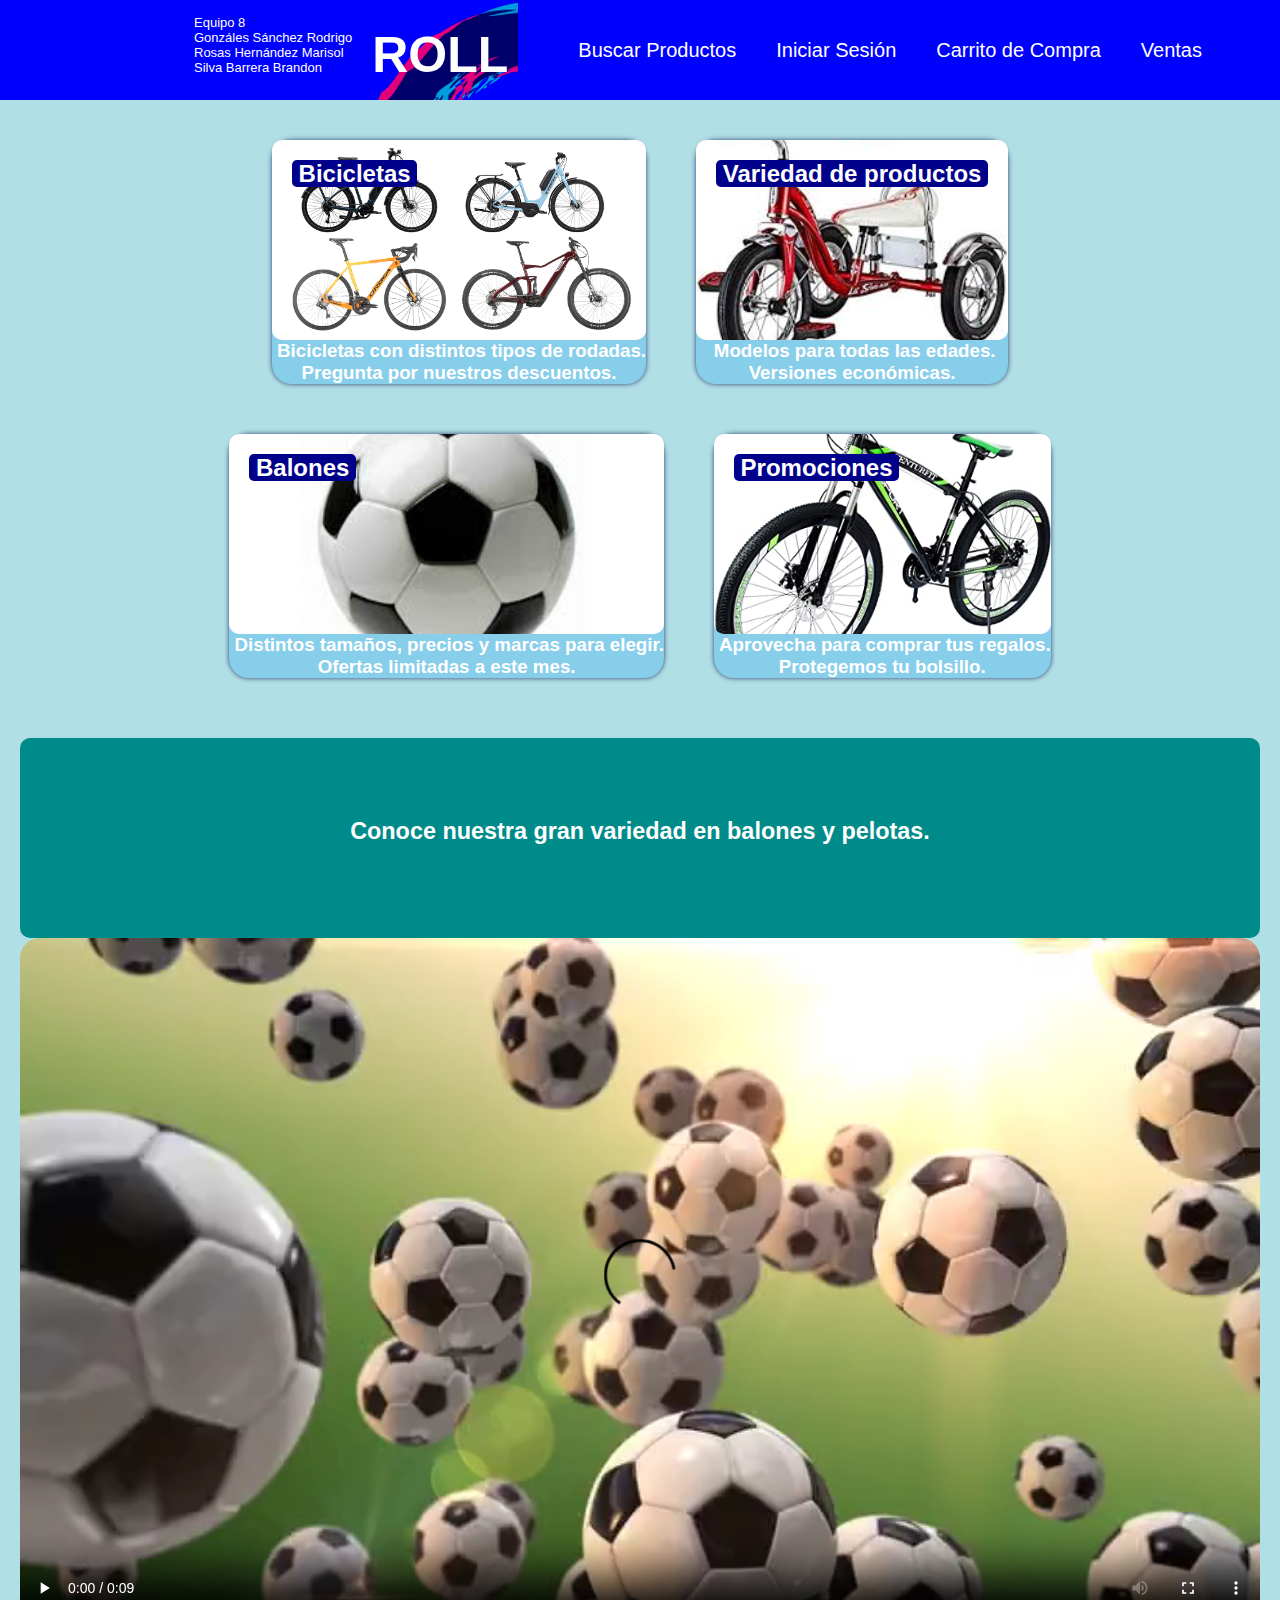
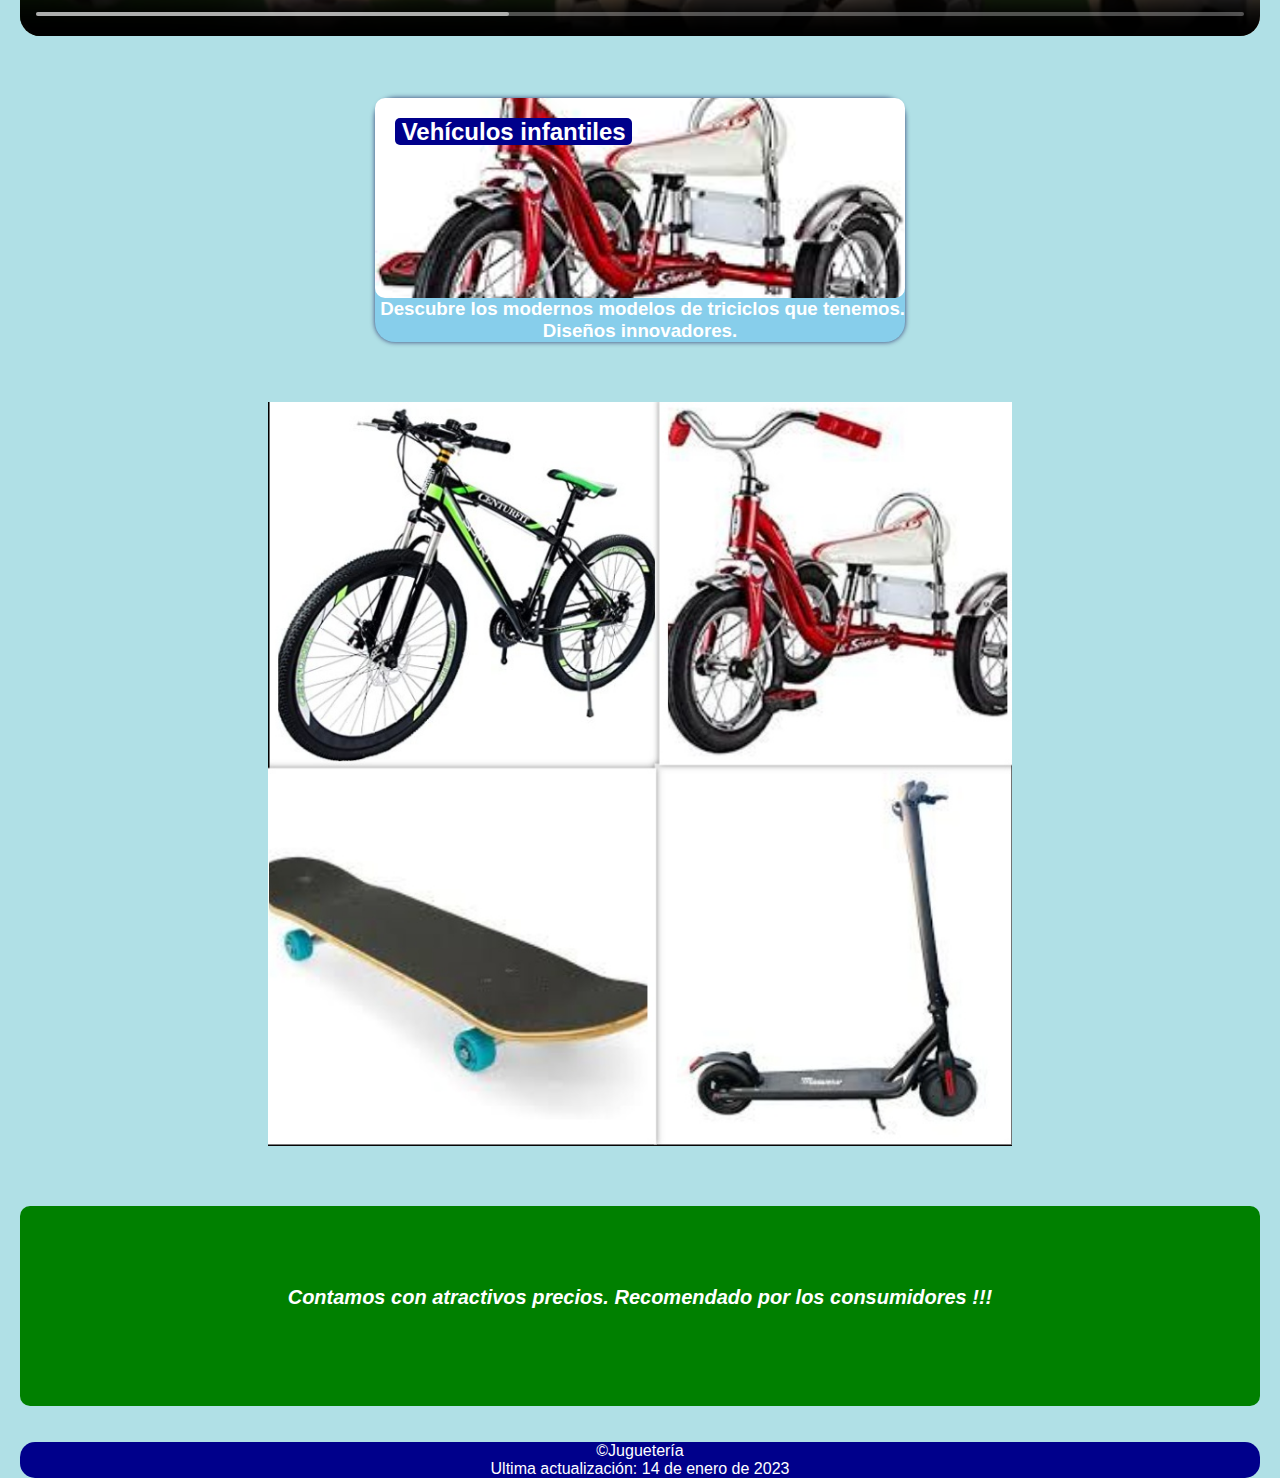
<file: index.html>
<!-- Index de Juguetería -->
<!DOCTYPE html>
<html lang="es-MX">
    <head>
    <meta charset="utf-8">
    <title>La Juguetería México</title>
    <style>
        footer {
            background-color: darkblue;
            border-radius: 15px;
            padding: auto;
            color: white;
            text-align: center;
        }

    </style>
    <script defer src="js/inicio.js"></script>
    <link rel="stylesheet" href="inicio.css">
    <link rel="stylesheet" href="inicial.css">
    <link rel="shortcut icon" href="imagenes/img-icon.png">
    </head>
    <body style="background-color:powderblue">
        <header class="header">
            <nav class="nav">
               <a href="#" class="hipervinculo" style="font-size:13px;padding: 0 10px;">
                    <ul style="list-style:none;">
                        <li>&nbsp</li>
                        <li>Equipo&nbsp8</li> 
                        <li>Gonzáles&nbspSánchez&nbspRodrigo</li> 
                        <li>Rosas&nbspHernández&nbspMarisol</li>
                        <li>Silva&nbspBarrera&nbspBrandon</li>
                    </ul>
                </a>
                <a href="index.html" class="logo hipervinculo" style="background-image:url('./imagenes/logo.png');max-height:80px;">ROLL</a>
                <button class="menu-desplegable">
                    <img src="imagenes/menu.png" width="20px" height="20px">
                </button>
                <ul class="menu">
                    <li class="menu-boton"><a href="productos.html" class="menu-hipervinculo hipervinculo">Buscar Productos</a></li>
                    <li class="menu-boton"><a href="iniciarSesion.html" class="menu-hipervinculo hipervinculo">Iniciar Sesión</a></li>
                    <li class="menu-boton"><a href="carrito.html" class="menu-hipervinculo hipervinculo">Carrito de Compra</a></li>
                    <li class="menu-boton"><a href="reporteVentas.html" class="menu-hipervinculo hipervinculo">Ventas</a></li>
                </ul>
            </nav>
        </header>
        <div class="contenedor">
            <div class="contenedor-productos">
                <div class="producto" style="cursor: pointer;" onclick="window.location='productos.html#bic';">
                    <div class="carta" style="background-image: url('./imagenes/bicicletas.png')">
                        <div class="texto">
                            <h2><span style="color:white;background-color: darkblue;border-radius: 5px;">&nbsp;Bicicletas&nbsp;</span></h2>
                        </div>
                    </div>
                    <div class="des">
                        <h3><p style="text-align: center;">&nbsp;Bicicletas con distintos tipos de rodadas. <br> &nbsp;Pregunta por nuestros descuentos.&nbsp;</p></h3>
                    </div>
                </div>
                <div class="producto" style="cursor: pointer;" onclick="window.location='productos.html';">
                    <div class="carta" style="background-image: url('./imagenes/triciclo.jpg');">
                        <div class="texto">
                            <h2><span style="color:white;background-color: darkblue;border-radius: 5px;">&nbsp;Variedad de productos&nbsp;</span></h2>
                        </div>
                    </div>
                    <div class="des">
                        <h3><p style="text-align: center;">&nbsp;Modelos para todas las edades.<br> &nbsp;Versiones económicas.&nbsp;</p></h3>
                    </div>
                </div>
                <div class="producto" style="cursor: pointer;" onclick="window.location='productos.html#bal';">
                    <div class="carta" style="background-image: url('./imagenes/balon.jpg');">
                        <div class="texto">
                            <h2><span style="color:white;background-color: darkblue;border-radius: 5px;">&nbsp;Balones&nbsp;</span></h2>
                        </div>
                    </div>
                    <div class="des">
                        <h3><p style="text-align: center;">&nbsp;Distintos tamaños, precios y marcas para elegir.<br> &nbsp;Ofertas limitadas a este mes.&nbsp;</p></h3>
                    </div>
                </div>
                <div class="producto" style="cursor: pointer;" onclick="window.location='productos.html#bic';">
                    <div class="carta" style="background-image: url('./imagenes/bicicleta.jpg');">
                        <div class="texto">
                            <h2><span style="color:white;background-color: darkblue;border-radius: 5px;">&nbsp;Promociones&nbsp;</span></h2>
                        </div>
                    </div>
                    <div class="des">
                        <h3><p style="text-align: center;">&nbsp;Aprovecha para comprar tus regalos.<br> &nbsp;Protegemos tu bolsillo.&nbsp;</p></h3>
                    </div>
                </div>
            </div>
        </div>
        <div class="carta" style="background-color: darkcyan;color:white;text-align:center;padding:80px 0 80px 0;font-size:20px;max-height:200px;">
            <h3>Conoce nuestra gran variedad en balones y pelotas.</h3>
        </div>
        <video src="imagenes/balones.mp4" controls></video>
        <br><br>
        <div class="contenedor">
            <div class="contenedor-productos">
                <div class="producto" style="cursor: pointer;" onclick="window.location='https://www.youtube.com/watch?v=MyROvu6gvdE';">
                    <div class="carta" style="background-image: url('./imagenes/triciclo.jpg')">
                        <div class="texto">
                            <h2><span style="color:white;background-color: darkblue;border-radius: 5px;">&nbsp;Vehículos infantiles&nbsp;</span></h2>
                        </div>
                    </div>
                    <div class="des">
                        <h3><p style="text-align: center;">&nbsp;Descubre los modernos modelos de triciclos que tenemos. <br> &nbsp;Diseños innovadores.&nbsp;</p></h3>
                    </div>
                </div>
            </div>
        </div>
        <!--Mapa-->
        <div id="contenedor-mapa">
            <img id="img_map" src="./imagenes/vehiculos.jpg" width="60%" alt="vehiculos" usemap="#mapa">
            <map name="mapa">
                <area id="bicicleta" shape="rect" coords="" alt="bicicleta" href="comprar.html?producto=bicicleta">
                <area id="triciclo" shape="rect" coords="" alt="triciclo" href="comprar.html?producto=triciclo">
                <area id="scooter" shape="rect" coords="" href="">
                <area id="patin" shape="rect" coords="" alt="patin del diablo" href="comprar.html?producto=patin">  
            </map>
            <script>
                start();
                window.onresize = start;
                function start(){
                    var imageMapWidth = document.getElementById('img_map').clientWidth;
                    var imageMapHalf = imageMapWidth/2;
                    imageMapWidth.toString();
                    imageMapHalf.toString();
                    var coord_bicicleta = '0,0,'+imageMapHalf+','+imageMapHalf;
                    var coord_triciclo = imageMapHalf+',0,'+imageMapWidth+','+imageMapHalf;
                    var coord_scooter = '0,'+imageMapHalf+','+imageMapHalf+','+imageMapWidth;
                    var coord_patin = imageMapHalf+','+imageMapHalf+','+imageMapWidth+','+imageMapWidth;
                    var b = document.getElementById("bicicleta");
                    b.setAttribute("coords", coord_bicicleta);
                    var t = document.getElementById("triciclo");
                    t.setAttribute("coords", coord_triciclo);
                    var s = document.getElementById("scooter");
                    s.setAttribute("coords", coord_scooter);
                    var p = document.getElementById("patin");
                    p.setAttribute("coords", coord_patin);
                                }

            </script>
        </div>
        <!--Mapa-->
        <div class="carta" style="background-color: green;color:white;text-align:center;padding:80px 0 80px 0;font-size:20px;max-height:200px;">
            <em>
                Contamos con atractivos precios.
    
                Recomendado por los consumidores   !!!
            </em>
        </div>
        <br><br>
    </body>
    <footer>
        <p>&copy;Juguetería</p>
        <p>Ultima actualización: 14 de enero de 2023</p>
        <!--
            <ul>
            <li><a href="/acerca-de" style="color: aliceblue;">Acerca de</a></li>
            <li><a href="/conectar" style="color: aliceblue;">Conectar</a></li>
            <li><a href="/rrss" style="color: aliceblue;">Redes Sociales</a></li>
            </ul>
         -->
    </footer>
</html>
</file>
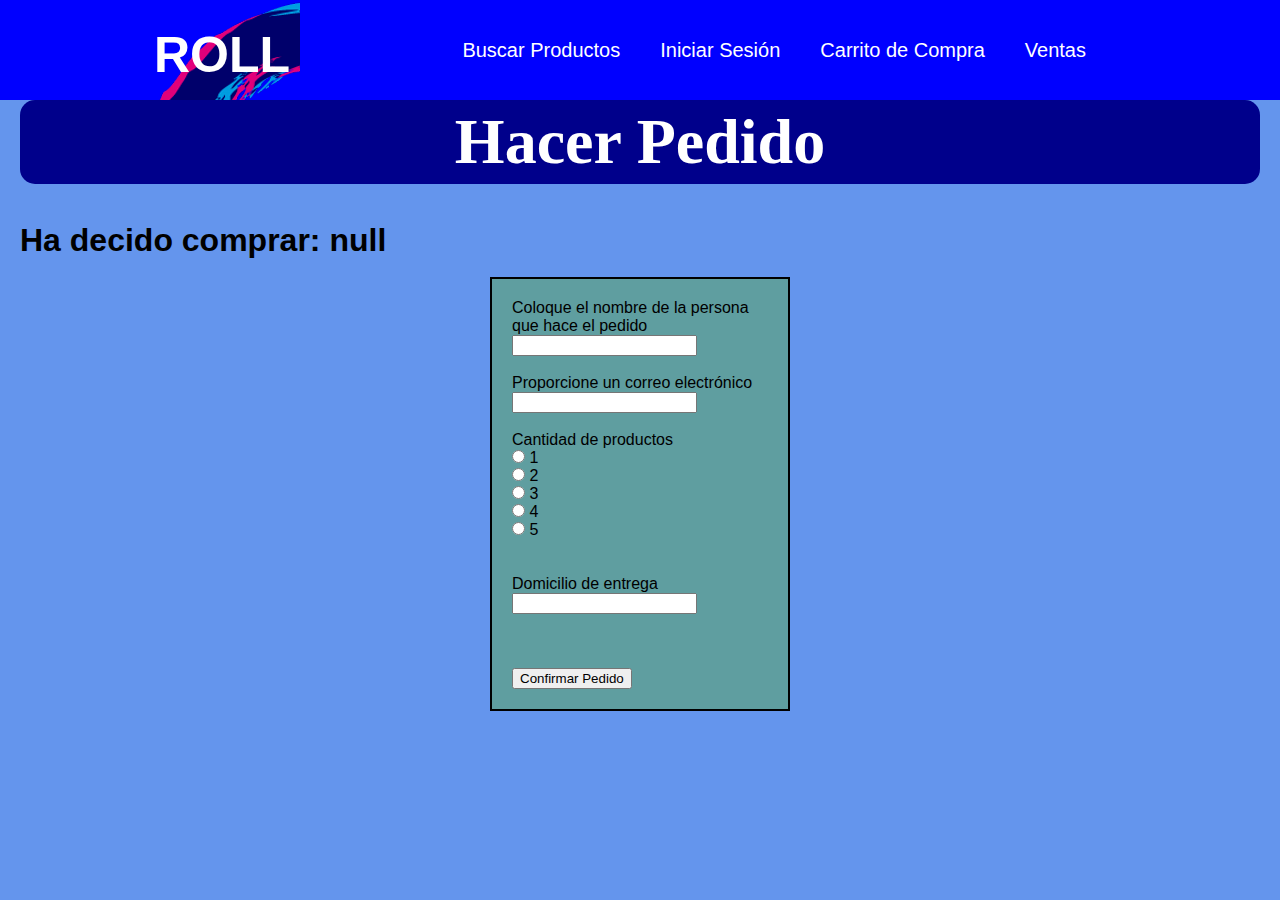
<file: comprar.html>
<!-- Página para iniciar sesión -->
<!DOCTYPE html>
<html lang="es-mx">
    <head>
        <meta charset="utf-8">
        <script defer src="js/inicio.js"></script>
        <link rel="stylesheet" href="inicial.css">
        <link rel="stylesheet" href="inicio.css">
    </head>
    <body onload="obtenerProducto()">
        <!-- Menú superior -->
        <header class="header">
            <nav class="nav">
                <a href="index.html" class="logo hipervinculo" style="background-image:url('./imagenes/logo.png');max-height:80px;">ROLL</a>
                <button class="menu-desplegable">
                    <img src="imagenes/menu.png" width="20px" height="20px">
                </button>
                <ul class="menu">
                    <li class="menu-boton"><a href="productos.html" class="menu-hipervinculo hipervinculo">Buscar Productos</a></li>
                    <li class="menu-boton"><a href="iniciarSesion.html" class="menu-hipervinculo hipervinculo">Iniciar Sesión</a></li>
                    <li class="menu-boton"><a href="carrito.html" class="menu-hipervinculo hipervinculo">Carrito de Compra</a></li>
                    <li class="menu-boton"><a href="reporteVentas.html" class="menu-hipervinculo hipervinculo">Ventas</a></li>
                </ul>
            </nav>
        </header>
        <script>
            
        </script>
        <!-- Usuario existente -->
        <div class="titulo">
            <h1>Hacer Pedido</h1>
        </div>
        <br>
        <h1 id="nombreProducto">H</h1>
        <br>
        <div class="contenedor-compra">
            <form name = "venta" action="venta.php" method="post">
                <!--<input type="checkbox" name="balon" value="balon">Balón</input>
                <input type="checkbox" name="triciclo" value="triciclo">Triciclo</input>
                <input type="checkbox" name="patin" value="patin">Patín</input>
                <input type="checkbox" name="bicicleta" value="bicicleta">Bicicleta</input>
                <br><br>-->
                Coloque el nombre de la persona que hace el pedido <input type="text" name="nombreCliente"><br><br>
                Proporcione un correo electrónico <input type="text" name="correoElectronico"><br><br>
                <p>
                    Cantidad de productos <br>
                    <input type="radio" name="cantidad" value="1"> 1 <br>
                    <input type="radio" name="cantidad" value="2"> 2 <br>
                    <input type="radio" name="cantidad" value="3"> 3 <br>
                    <input type="radio" name="cantidad" value="4"> 4 <br>
                    <input type="radio" name="cantidad" value="5"> 5  <br>
                    <br><br>
                </p>
                Domicilio de entrega <input type="text" name="domicilioEntrega"><br><br>
                <!-- El nombre del producto se obtiene desde un parametro URL con la función
                     obtenerProducto(). Se coloca en un apartado del formulario no visible
                     al usuario, con el fin de poder enviarlo con POST.  -->
                <input type="text" name="producto" id="productoElegido" hidden><br><br>
                <input type="submit" value="Confirmar Pedido"><br>
        </div>
        <br>
        <!--<a href="index.html">Volver al inicio</a>-->
        <script>
            //El producto elegido se obtiene como un parametro de la URL.
            //La URL con el producto elegido se produce desde productos.html
            function obtenerProducto() {
                const valores = window.location.search;
                //Creamos la instancia
                const urlParams = new URLSearchParams(valores);
                //Accedemos a los valores
                var producto = urlParams.get('producto');
                productoElegido = document.getElementById("productoElegido");
                productoElegido.setAttribute("value", producto);
            }
            //Se coloca el producto escogido en una etiqueta h1
            const valores = window.location.search;
            //Creamos la instancia
            const urlParams = new URLSearchParams(valores);
            //Accedemos a los valores
            var producto = urlParams.get('producto');
            document.getElementById('nombreProducto').innerHTML = "Ha decido comprar: " + producto;
        </script>
    </body>
</html>
</file>
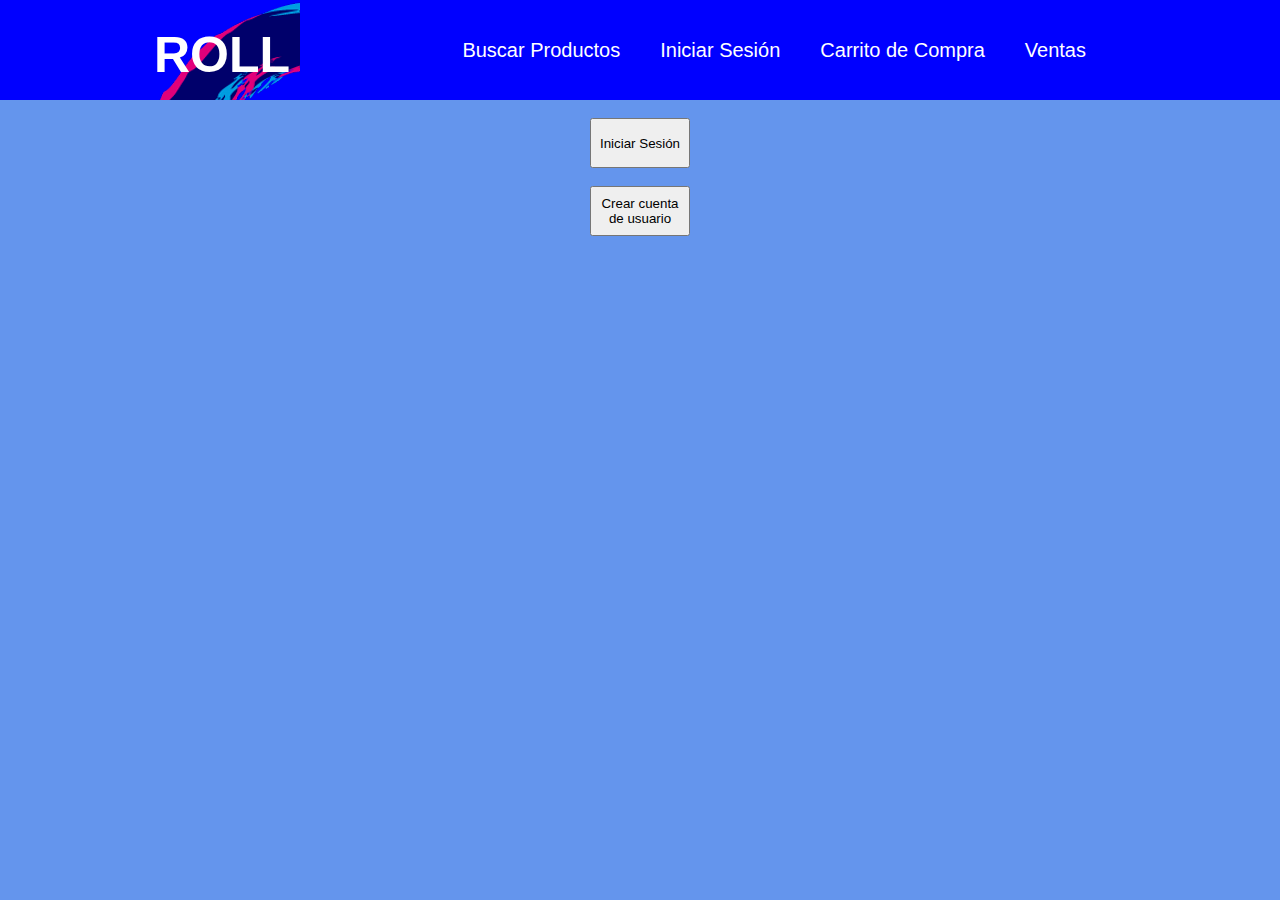
<file: iniciarSesion.html>
<!-- Página para iniciar sesión -->
<!DOCTYPE html>
<html lang="es-mx">
    <head>
        <meta charset="utf-8">
        <script defer src="js/inicio.js"></script>
        <link rel="stylesheet" href="inicial.css">
        <link rel="stylesheet" href="inicio.css">
    </head>
    <body>
        <!-- Menú superior -->
        <header class="header">
            <nav class="nav">
                <a href="index.html" class="logo hipervinculo" style="background-image:url('./imagenes/logo.png');max-height:80px;">ROLL</a>
                <button class="menu-desplegable">
                    <img src="imagenes/menu.png" width="20px" height="20px">
                </button>
                <ul class="menu">
                    <li class="menu-boton"><a href="productos.html" class="menu-hipervinculo hipervinculo">Buscar Productos</a></li>
                    <li class="menu-boton"><a href="iniciarSesion.html" class="menu-hipervinculo hipervinculo">Iniciar Sesión</a></li>
                    <li class="menu-boton"><a href="carrito.html" class="menu-hipervinculo hipervinculo">Carrito de Compra</a></li>
                    <li class="menu-boton"><a href="reporteVentas.html" class="menu-hipervinculo hipervinculo">Ventas</a></li>
                </ul>
            </nav>
        </header>
        <!-- Usuario existente -->
        <div class="titulo" id="f1">
            <h1>Usuario existente</h1>
        </div>
        <div id="inicioSesion">
            <form name = "inicioSesion" action="inicioSesion.php" method="post">
                Correo del cliente <input type="email" name="correoCliente" placeholder="correo@ejemplo.com" required><br><br>
                Contraseña <input type="password" name="contrasena" required><br><br>
                <input type="submit" name="submit2" value="Iniciar Sesión"><br>
            </form>
        </div>
        <!-- Nuevos usuarios -->
        <div class="titulo" id="f2">
            <h1>Nuevo Usuario</h1>
        </div>
        <div id="altaCliente">
            <form name = "altaCliente" action="altaCliente.php" method="post">
                Nombre  <br> <input type="text" name="nombreCliente" required><br><br>
                Apellido Paterno <input type="text" name="apPatCliente" required><br><br>
                Apellido Materno <input type="text" name="apMatCliente" required><br><br>
                Correo eléctronico <input type="email" name="correoCliente" required><br><br>
                Contrasena <input type="password" name="contrasena" required><br><br>
                Domicilio <br> <input type="text" name="domicilio" required><br><br>
                <input type="submit" name="submit1" value="Crear usuario"><br>
            </form>
        </div>
        <br>
        <div class="botonInicioSesion">
            <button type="button"onclick=iniciarSesion() id="b2" style="height:50px; width:100px;">Iniciar Sesión</button>
        </div>
        <br>
        <div class="botonInicioSesion">
            <button type="button"onclick=altaClientes() id="b1" style="height:50px; width:100px;">Crear cuenta de usuario</button>
        </div>
        <br>
        <!--<a href="index.html">Volver al inicio</a>-->
        <script>
            function iniciarSesion(){
                document.getElementById('f1').style.display = "flex";
                document.getElementById('inicioSesion').style.display = "flex";
                document.getElementById('b1').style.display = "none";
                document.getElementById('b2').style.display = "none";
            }
            function altaClientes(){
                document.getElementById('f2').style.display = "flex";
                document.getElementById('altaCliente').style.display = "flex";
                document.getElementById('b1').style.display = "none";
                document.getElementById('b2').style.display = "none";
            }
        </script>
    </body>
</html>
</file>
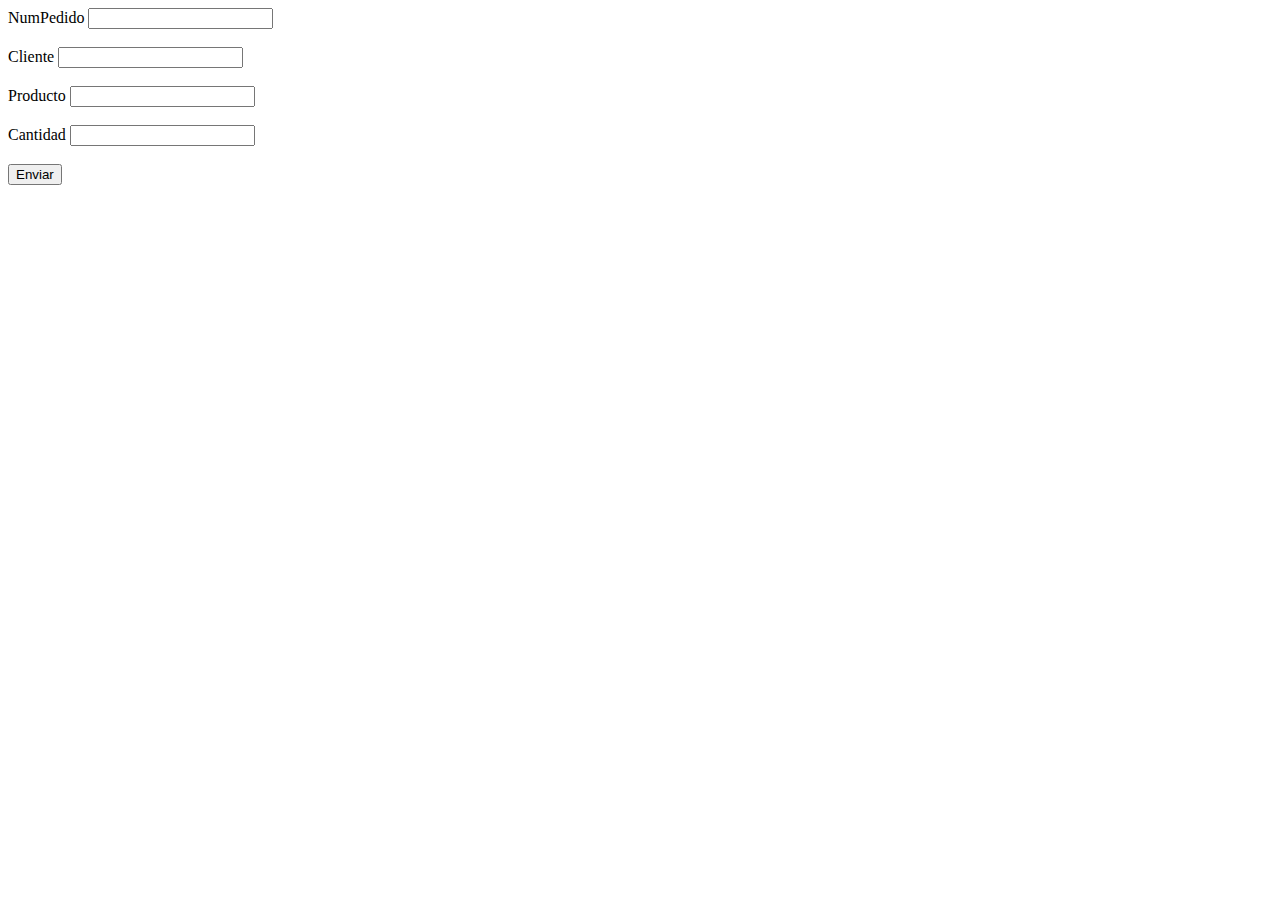
<file: Pedido.html>
<!DOCTYPE html>
<html>
<body>
<form name = "pedido" action="pedidoNew.php" method="post">
NumPedido <input type="text" name="numPedido"><br><br>
Cliente <input type="text" name="numCliente"><br><br>
Producto <input type="text" name="codProducto"><br><br>
Cantidad <input type="text" name="cantidad"><br><br>
<input type="submit" value="Enviar"><br>
</body>
</html>
</file>
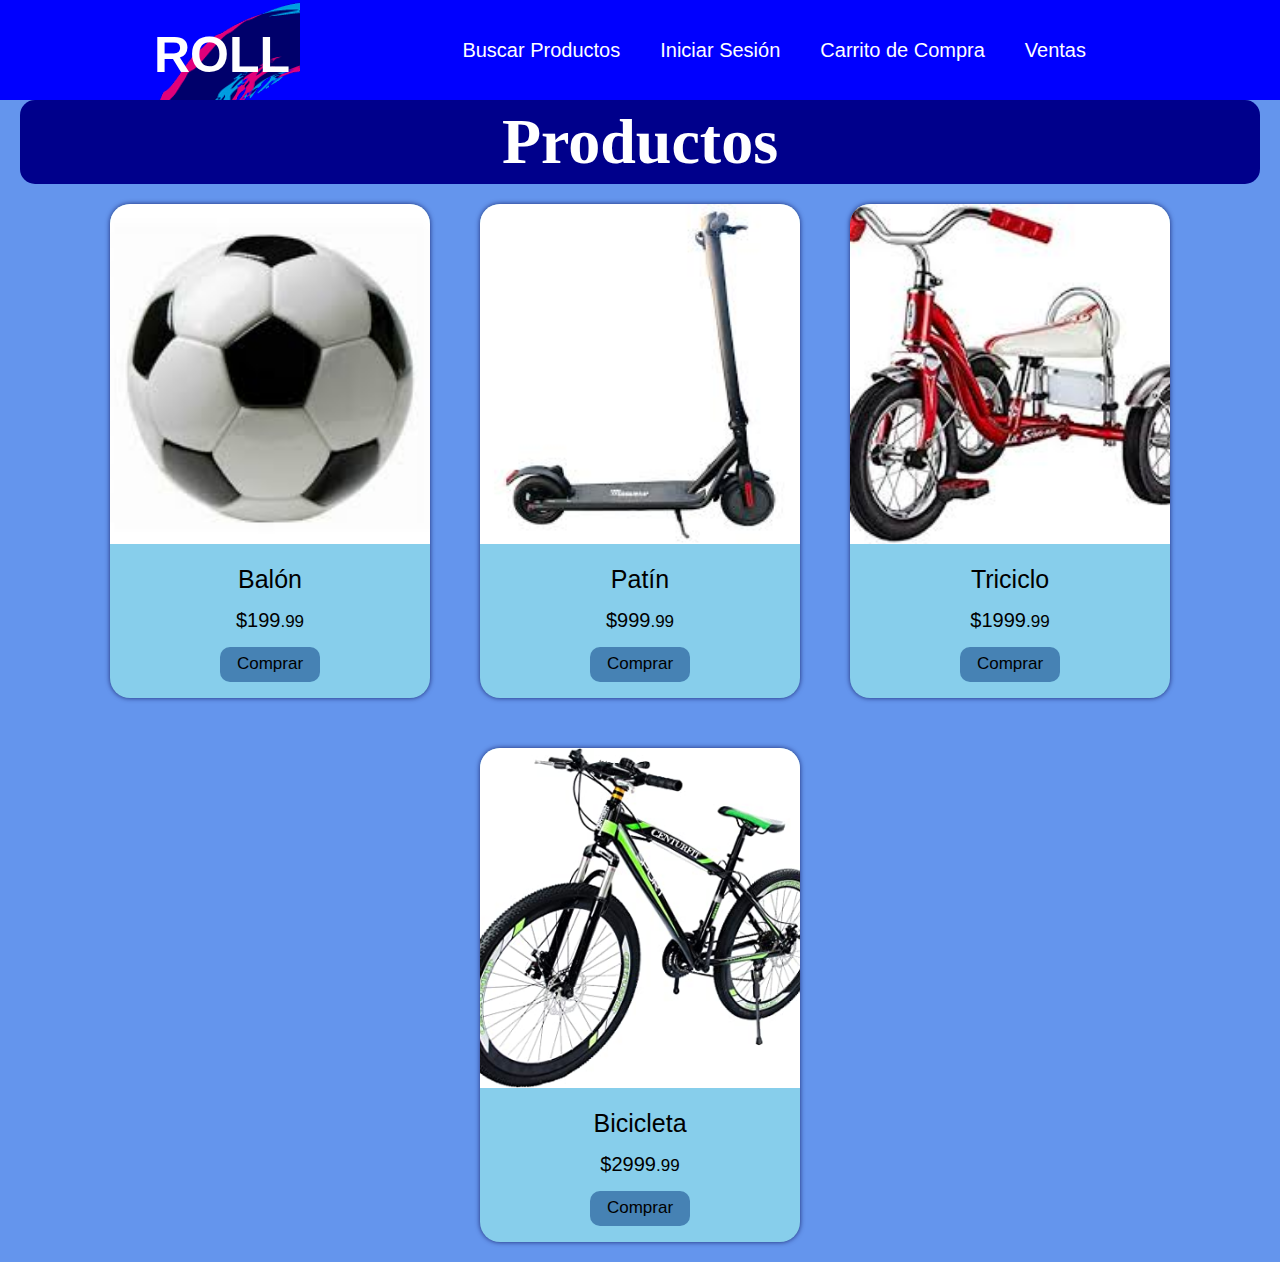
<file: productos.html>
<!-- Página para buscar productos -->
<!DOCTYPE html>
<html lang="es-mx">
    <head>
        <meta charset="utf-8">
        <script defer src="js/inicio.js"></script>
        <link rel="stylesheet" href="inicial.css">
        <link rel="stylesheet" href="inicio.css">
    </head>
    <body>
        <!-- Menú superior -->
        <header class="header">
            <nav class="nav">
                <a href="index.html" class="logo hipervinculo" style="background-image:url('./imagenes/logo.png');max-height:80px;">ROLL</a>
                <button class="menu-desplegable">
                    <img src="imagenes/menu.png" width="20px" height="20px">
                </button>
                <ul class="menu">
                    <li class="menu-boton"><a href="productos.html" class="menu-hipervinculo hipervinculo">Buscar Productos</a></li>
                    <li class="menu-boton"><a href="iniciarSesion.html" class="menu-hipervinculo hipervinculo">Iniciar Sesión</a></li>
                    <li class="menu-boton"><a href="carrito.html" class="menu-hipervinculo hipervinculo">Carrito de Compra</a></li>
                    <li class="menu-boton"><a href="reporteVentas.html" class="menu-hipervinculo hipervinculo">Ventas</a></li>
                </ul>
            </nav>
        </header>
        <!-- Contenido productos -->
        <div class="titulo">
            <h1>Productos</h1>
        </div>
       
        <div id="contenedor" class="contenedor-productos">
            <div id="bal">
                <img src="./imagenes/balon.jpg"  class="img-productos" alt="balon">
                <div class="informacion">
                    <p>Balón</p>
                    <p class="precio">$199<span>.99</span></p>
                    <!-- Se envia el nombre del producto como parámetro URL a la pagina comprar.html
                         con la función comprar(). El hipervínculo resultante es comprar.html?nombreProducto-->
                    <button type="button" onclick="comprar('balon')">Comprar</button>
                </div>
            </div>
            <div id="pat">
                <img src="./imagenes/patin.jpg"  class="img-productos" alt="patin">
                <div class="informacion">
                    <p>Patín</p>
                    <p class="precio">$999<span>.99</span></p>
                    <!-- Se envia el nombre del producto como parámetro URL a la pagina comprar.html
                         con la función comprar(). El hipervínculo resultante es comprar.html?nombreProducto-->
                    <button type="button" onclick="comprar('patin')">Comprar</button>
                </div>
            </div>
            <div id="tri">
                <img src="./imagenes/triciclo.jpg" class="img-productos" alt="triciclo">
                <div class="informacion">
                    <p>Triciclo</p>
                    <p class="precio">$1999<span>.99</span></p>
                    <!-- Se envia el nombre del producto como parámetro URL a la pagina comprar.html
                         con la función comprar(). El hipervínculo resultante es comprar.html?nombreProducto-->
                    <button type="button" onclick="window.comprar('triciclo')">Comprar</button>
                </div>
            </div>
            <div id="bic">
                <img src="./imagenes/bicicleta.jpg" class="img-productos" alt="bicicleta">
                <div class="informacion">
                    <p>Bicicleta</p>
                    <p class="precio">$2999<span>.99</span></p>
                    <!-- Se envia el nombre del producto como parámetro URL a la pagina comprar.html
                         con la función comprar(). El hipervínculo resultante es comprar.html?nombreProducto-->
                    <button type="button" onclick="window.close();comprar('bicicleta')">Comprar</button>
                </div>
            </div>
        </div>
        <!--<a href="index.html">Volver al inicio</a>-->
    </body>
</html>
</file>
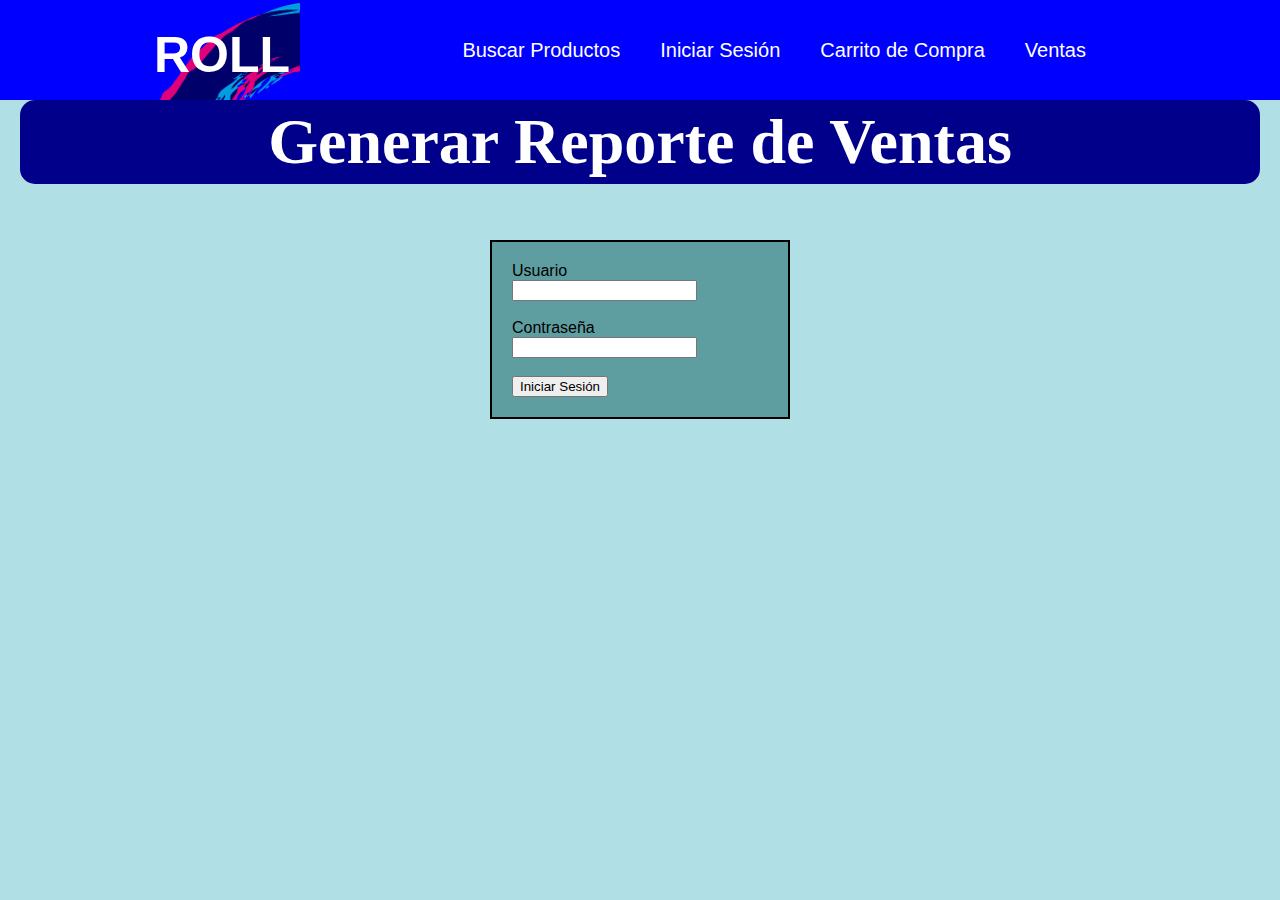
<file: reporteVentas.html>
<!-- Página de reportes de ventas -->
<!DOCTYPE html>
<html lang="es-MX">
    <head>
    <meta charset="utf-8">
    <script>
    function cambiaParrafo() {
        document.getElementById("parrafo").innerHTML = "parrafo cambiado";
        }
    </script> 
    <script defer src="js/inicio.js"></script>
    <link rel="stylesheet" href="inicio.css">
    <link rel="stylesheet" href="inicial.css">
    </head>
    <body style="background-color:powderblue">
        <header class="header">
            <nav class="nav">
                <a href="index.html" class="logo hipervinculo" style="background-image:url('./imagenes/logo.png');max-height:80px;">ROLL</a>
                <button class="menu-desplegable">
                    <img src="imagenes/menu.png" width="20px" height="20px">
                </button>
                <ul class="menu">
                    <li class="menu-boton"><a href="productos.html" class="menu-hipervinculo hipervinculo">Buscar Productos</a></li>
                    <li class="menu-boton"><a href="iniciarSesion.html" class="menu-hipervinculo hipervinculo">Iniciar Sesión</a></li>
                    <li class="menu-boton"><a href="carrito.html" class="menu-hipervinculo hipervinculo">Carrito de Compra</a></li>
                    <li class="menu-boton"><a href="reporteVentas.html" class="menu-hipervinculo hipervinculo">Ventas</a></li>
                </ul>
            </nav>
        </header>
        <!-- Usuario existente -->
        <div class="titulo">
            <h1>Generar Reporte de Ventas</h1>
        </div>
        <br><br>
        <div id="contenedor-ventas">
            <form name = "inicioSesion" action="reporteVentas.php" method="post">
                Usuario <br><input type="text" name="usuario"><br><br>
                Contraseña <input type="password" name="contrasena"><br><br>
                <input type="submit" value="Iniciar Sesión"><br>
        </div>
    </body>
    <!--
    <div>
        <footer>
            <p>&copy;Juguetería</p>
            <ul>
                <li><a href="/acerca-de">Acerca de</a></li>
                <li><a href="/conectar">Conectar</a></li>
                <li><a href="/rrss">Redes Sociales</a></li>
            </ul>
        </footer>
    </div>
    -->
</html>
</file>
<file: inicio.css>
* {
    margin: 0;
    box-sizing: border-box;
}

body {
    font-family: Verdana, Geneva, Tahoma, sans-serif;
    padding: 100px 20px 0;
}

header {
    background-color: blue;
    height: 100px;
    position: fixed;
    width: 100%;
    top: 0;
    left: 0;
}

.menu {
    display: flex;
    margin-right: 30px;
    list-style: none;
}

.menu-boton {
    font-size: 20px;
    margin: 0 20px;
    line-height: 100px;
    text-transform: uppercases;
    width: max-content;
}

.nav {
    display: flex;
    justify-content: space-between;
    max-width: 992px;
    margin: 0 auto;
}

.menu-hipervinculo {
    padding: 10px 0px;
    border-radius: 5px;
}

.menu-hipervinculo:hover {
    background-color: skyblue;
    transition: 0.4s;
}

.hipervinculo {
    color: white;
    text-decoration: none;
}

.logo {
    font-size: 50px;
    font-weight: bold;
    padding: 50px 10px;
    line-height: 10px;
}

.menu-desplegable {
    border: none;
    padding: 20px;
    background: none;
    cursor: pointer;
    display: none;
}

video {
    width: 100%;
    border-radius: 20px;
}
/*Mapa*/
#contenedor-mapa{
    display: flex;
    flex-wrap: wrap;
    flex-direction: row;
    justify-content: center;
}

#contenedor-mapa > img{
    margin-bottom: 60px;
}
/*Mapa*/

/*Inicio de sesión*/
#inicioSesion{
    width: 300px;
    border: 2px solid black;
    padding: 20px;
    margin:  auto;
    background-color: cadetblue;
    display: none;
    flex-wrap: wrap;
    flex-direction: row;
    justify-content: center;
    
}

#f1{
    margin-bottom: 20px;
    display: none;
}

#f2{
    margin-bottom: 20px;
    display: none;
}

#altaCliente{
    width: 300px;
    border: 2px solid black;
    padding: 20px;
    margin:  auto;
    background-color: cadetblue;
    display: none;
    flex-wrap: wrap;
    flex-direction: row;
    justify-content: center; 

}

.botonInicioSesion{
    display: flex;
    flex-wrap: wrap;
    flex-direction: row;
    justify-content: center; 
}


/*Inicio de sesión*/

/*Comprar*/
.contenedor-compra{
    width: 300px;
    border: 2px solid black;
    padding: 20px;
    margin:  auto;
    background-color: cadetblue;
    display: flex;
    flex-wrap: wrap;
    flex-direction: row;
    justify-content: center; 
}
/*Comprar*/

/*reporte de ventas*/
#contenedor-ventas{
    width: 300px;
    border: 2px solid black;
    padding: 20px;
    margin:  auto;
    background-color: cadetblue;
    display: flex;
    flex-wrap: wrap;
    flex-direction: row;
    justify-content: center;  
}

.titulo{
    margin-bottom: 20px;
}

/*reporte de ventas*/

@media (max-width: 768px) { 
body {
        padding-top: 70px;
        font-family: Verdana, Geneva, Tahoma, sans-serif;
        padding: 100px 20px 0;
}

header {
    background-color: blue;
    height: 80px;
    position: fixed;
    width: 100%;
    top: 0;
    left: 0;
}

.menu {
    flex-direction: column;
    margin-right: 20px;
    background-color: darkslategray;
    position: fixed;
    align-items: center;
    left: 0;
    top: 80px;
    width: 100%;
    padding: 20px 0;
    height: calc(100% - 80px);
    overflow-y: auto;
    left: 100%;
    transition: left 0.4s;
}

.menu-boton {
    line-height: 85px;
}

.menu-hipervinculo:hover {
    background: none;
    color: gray;
}

.logo {
    font-size: 25px;
    padding: 0px 20px;
    line-height: 80px;
}

.menu-desplegable {
    display: block;
} 

.menu-visible {
    left: 0;
}

video {
    width: 100%;
    border-radius: 20px;
}
}
</file>
<file: inicial.css>
/*  */

* {
    margin: 0;
    box-sizing: border-box;
}

body {
    /*background-image: url("legos.jpg");*/
    /*background-repeat: no-repeat;*/
    background-color: cornflowerblue;
    background-position: top;
    background-attachment: scroll;
}

.titulo {
	font-size: 24px;
    font-family: georgia;
    font-weight: bold;
    font-size: xx-large;
    color: white;
	padding: 5px 0;
    background-color: darkblue;
    text-align: center;
    border-radius: 15px;
}



.contenedor {
	width: 90%;
	max-width: 1200px;
	margin: auto;
	padding: 40px 0;
}

.producto {
    /*background-color: green;*/
}

.carta {
	border-radius: 10px;
	min-height: 200px;
	font-weight: bold;
	padding: 20px;
	/*position: relative;*/
	overflow: hidden;
	background-size: cover;
	background-position: center center;
}

.texto-carta {
    height: 100%;
    color: skyblue;
}

.des {
    font-weight: bold;
    color: white;
}

.img-productos {
    width: 320px;
    height: 340px;
    object-fit: cover;
    border-radius: 20px 20px 0px 0px;
}

.contenedor-productos{
    display: flex;
    justify-content: center;
    flex-wrap: wrap;
    gap: 50px;
    margin-bottom: 20px;
}
.contenedor-productos>div{
    box-shadow: 0px 0px 5px 0px rgba(6, 5, 73, 0.75);
    background-color: skyblue;
    border-radius: 20px;
}



.informacion{
    height: 150px;
    display: flex;
    justify-content: center;
    align-items: center;
    flex-direction: column;
    gap:15px;
}

.informacion>p:first-child{
    font-family: 'Montserrat', sans-serif;
    font-size: 25px;
    font-weight: 300;
}
.informacion .precio {
    font-size: 20px;
    font-weight: 500;
}
.informacion .precio span{
    font-size: 17px;
    font-weight: 300;
}
.informacion button{
    background-color: steelblue;
    width: 100px;
    height: 35px;
    border-radius: 10px;
    border: none;

    font-size: 17px;
    font-weight: 300;
    cursor: pointer;
}
.informacion button:hover{
    background-color: rgb(12, 77, 102);
}

/*
div {
    background-color: aqua;
    color: rgb(70,5,5);
    text-align: justify;
    text-transform: uppercase;
    letter-spacing: 5px;
    text-shadow: 2px 2px 5px black;
    text-decoration: blue;
    font-size: large;
    font-family: verdana;
    border-radius: 15px;
    margin: 10px;
    padding: 15px;
}*/
/*
a:link, a:visited {
    background-color: #f44336;
    color: white;
    padding: 14px 25px;
    text-align: center;
    text-decoration: none;
    display: inline-block;
  }
  /*
  a:hover, a:active {
    background-color: red;
  }
  */
</file>
